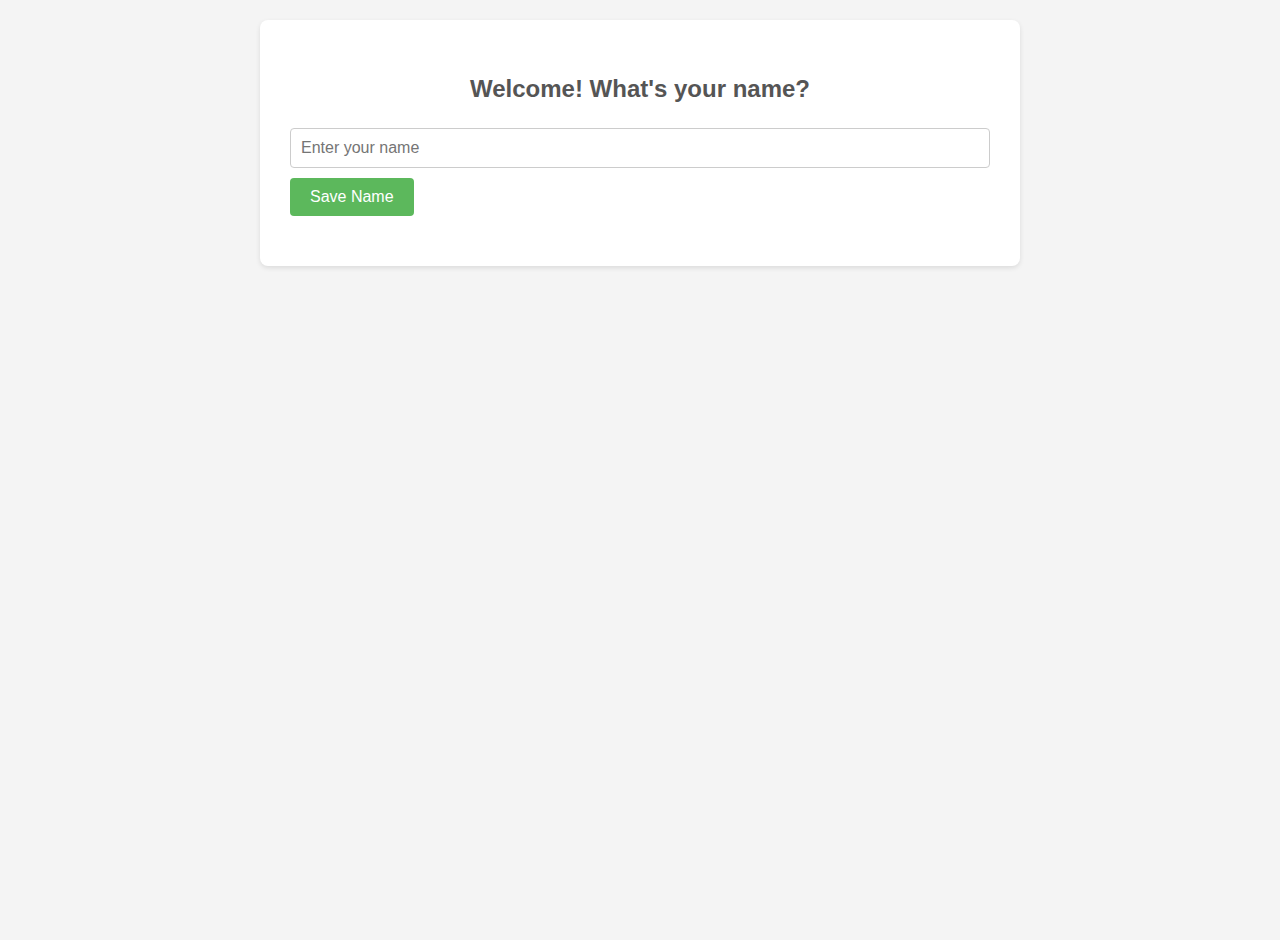
<file: index.html>
<!DOCTYPE html>
<html lang="en">
<head>
    <meta charset="UTF-8">
    <meta name="viewport" content="width=device-width, initial-scale=1.0">
    <title>Office Ordering System</title>
    <link rel="stylesheet" href="style.css">
</head>
<body>
    <div class="container">
        <div id="name-input-section">
            <h2>Welcome! What's your name?</h2>
            <input type="text" id="user-name-input" placeholder="Enter your name">
            <button id="save-name-btn">Save Name</button>
        </div>

        <div id="order-form-section" style="display: none;">
            <h2 id="form-title">What do you want?</h2>
            <p>Hello, <strong id="display-name"></strong>!</p>
            <form id="order-form">
                <div class="order-items-container">
                    <div class="items-header">
                        <h3>Order Items</h3>
                        <small class="description">Add multiple items to your order</small>
                    </div>

                    <div class="items-table-header">
                        <div class="header-item">Item</div>
                        <div class="header-quantity">Quantity</div>
                        <div class="header-actions">Actions</div>
                    </div>

                    <div id="order-items" class="order-items">
                        <!-- Dynamic rows will be added here -->
                    </div>

                    <div class="add-item-container">
                        <button type="button" id="add-item-btn" class="add-btn">
                            <span class="plus-icon">+</span> Add Item
                        </button>
                    </div>
                </div>

                <div class="total-section">
                    <div class="total-display">
                        <label for="total-amount">Total Amount Given:</label>
                        <div class="total-amount-container">
                            <span class="currency">Rs</span>
                            <input type="number" id="total-amount" placeholder="Enter amount given to Kamran" min="0" step="0.01" required>
                        </div>
                    </div>
                    <small class="total-description">Enter the total amount you're giving to Kamran (e.g., 500)</small>
                </div>

                <div class="form-actions">
                    <button type="submit" class="submit-btn">Submit Order</button>
                    <button type="button" id="clear-all-btn" class="clear-btn">Clear All</button>
                </div>
            </form>
            <div id="status-message" class="status"></div>
        </div>
    </div>

    <script src="script.js"></script>
</body>
</html>
</file>
<file: style.css>
body {
    font-family: sans-serif;
    line-height: 1.6;
    margin: 0;
    padding: 20px;
    background-color: #f4f4f4;
    color: #333;
    display: flex;
    justify-content: center;
    align-items: flex-start; /* Align items to the top */
    min-height: 100vh;
}

.container {
    background-color: #fff;
    padding: 30px;
    border-radius: 8px;
    box-shadow: 0 2px 5px rgba(0, 0, 0, 0.1);
    width: 100%;
    max-width: 700px; /* Increased width for row-based layout */
}

h2 {
    text-align: center;
    color: #555;
    margin-bottom: 20px;
}

#name-input-section,
#order-form-section,
#admin-name-section, /* Added admin name section */
#admin-content-section, /* Added admin content section */
#admin-new-order-section /* Added admin new order section */
{
    margin-bottom: 20px;
}

#user-name-input,
#order-form input[type="text"],
#admin-name-input, /* Added admin name input */
#admin-order-form input[type="text"] /* Added admin order form inputs */
{
    width: calc(100% - 22px); /* Adjust for padding and border */
    padding: 10px;
    margin-bottom: 10px;
    border: 1px solid #ccc;
    border-radius: 4px;
    font-size: 1rem;
}

button {
    display: inline-block;
    background-color: #5cb85c;
    color: white;
    padding: 10px 20px;
    border: none;
    border-radius: 4px;
    cursor: pointer;
    font-size: 1rem;
    transition: background-color 0.3s ease;
    margin-right: 5px; /* Add some spacing between buttons */
}

button:last-child {
    margin-right: 0;
}


button:hover {
    background-color: #4cae4c;
}

.form-group {
    margin-bottom: 15px;
}

.form-group label {
    display: block;
    margin-bottom: 5px;
    font-weight: bold;
}

.form-group small.description {
    display: block;
    color: #777;
    font-size: 0.8em;
    margin-top: 3px;
}

.status {
    margin-top: 15px;
    padding: 10px;
    border-radius: 4px;
    text-align: center;
}

.status.success {
    background-color: #dff0d8;
    color: #3c763d;
    border: 1px solid #d6e9c6;
}

.status.error {
    background-color: #f2dede;
    color: #a94442;
    border: 1px solid #ebccd1;
}

/* Admin Page Specific Styles */
.admin-actions { /* Style for the buttons div */
    text-align: center;
    margin-bottom: 20px;
}

#admin-list {
    list-style: none;
    padding: 0;
    margin-top: 20px;
}

/* No Orders Message */
.no-orders {
    background-color: #f8f9fa;
    padding: 20px;
    text-align: center;
    border-radius: 8px;
    color: #6c757d;
    font-style: italic;
    border: 2px dashed #dee2e6;
}

/* Order Card Styles */
.order-card {
    background-color: #fff;
    border: 1px solid #e0e0e0;
    border-radius: 8px;
    margin-bottom: 15px;
    box-shadow: 0 2px 4px rgba(0, 0, 0, 0.1);
    overflow: hidden;
    transition: box-shadow 0.2s ease;
}

.order-card:hover {
    box-shadow: 0 4px 8px rgba(0, 0, 0, 0.15);
}

/* Order Header */
.order-header {
    display: flex;
    justify-content: space-between;
    align-items: center;
    padding: 15px 20px;
    background-color: #f8f9fa;
    border-bottom: 1px solid #e9ecef;
}

.order-user {
    display: flex;
    flex-direction: column;
    gap: 4px;
}

.order-user strong {
    color: #2c3e50;
    font-size: 1.1em;
}

.order-time {
    font-size: 0.85em;
    color: #6c757d;
}

.order-count {
    font-size: 0.8em;
    color: #28a745;
    background-color: #d4edda;
    padding: 2px 6px;
    border-radius: 3px;
    font-weight: 500;
}

.order-actions {
    display: flex;
    align-items: center;
}

/* Delete Button */
.delete-order-btn {
    background-color: #dc3545;
    color: white;
    border: none;
    border-radius: 6px;
    padding: 8px 12px;
    cursor: pointer;
    font-size: 0.9em;
    transition: all 0.2s ease;
    display: flex;
    align-items: center;
    justify-content: center;
    min-width: 36px;
    height: 36px;
}

.delete-order-btn:hover {
    background-color: #c82333;
    transform: scale(1.05);
}

.delete-icon {
    font-size: 1.2em;
    font-weight: bold;
    line-height: 1;
}

/* Order Items */
.order-items {
    padding: 15px 20px;
}

.order-item {
    display: flex;
    justify-content: space-between;
    align-items: center;
    padding: 8px 0;
    border-bottom: 1px solid #f1f3f4;
}

.order-item:last-child {
    border-bottom: none;
}

.item-name {
    font-weight: 500;
    color: #2c3e50;
    flex: 1;
}

.item-quantity {
    color: #6c757d;
    font-size: 0.9em;
    background-color: #f8f9fa;
    padding: 4px 8px;
    border-radius: 4px;
    margin-left: 10px;
}

.item-time {
    font-size: 0.75em;
    color: #adb5bd;
    font-style: italic;
    margin-left: 10px;
}

/* Order Footer */
.order-footer {
    padding: 12px 20px;
    background-color: #f8f9fa;
    border-top: 1px solid #e9ecef;
    text-align: right;
}

.order-amount {
    font-weight: bold;
    color: #28a745;
    font-size: 1.1em;
}

/* Legacy styles for backward compatibility */
#admin-list li:not(.order-card):not(.no-orders) {
    background-color: #eee;
    padding: 10px;
    margin-bottom: 10px;
    border-radius: 4px;
    border-left: 5px solid #5cb85c;
    position: relative;
    padding-right: 80px;
}

#admin-list li:not(.order-card):not(.no-orders) strong {
    color: #333;
}

#admin-list li:not(.order-card):not(.no-orders) span {
    display: block;
    font-size: 0.9em;
    color: #555;
    margin-top: 3px;
}


#download-btn {
    margin-top: 20px;
    background-color: #0275d8;
}

#download-btn:hover {
    background-color: #025aa5;
}

#delete-all-btn { /* Specific style for delete all */
    background-color: #d9534f;
}
#delete-all-btn:hover {
    background-color: #c9302c;
}

/* Removed conflicting #total-amount rule that was hiding the input field */

/* Styles for the element to be captured by html2canvas */
#capture-area {
    padding: 20px;
    background-color: #fff;
    border-radius: 8px;
    box-shadow: 0 2px 5px rgba(0, 0, 0, 0.1);
    width: 100%;
    max-width: 500px;
    box-sizing: border-box; /* Include padding in width */
}

#capture-area h2 {
     margin-bottom: 10px;
}

#capture-area p {
    margin-bottom: 5px;
}

#capture-area ul {
    list-style: none;
    padding: 0;
    margin: 0;
}

#capture-area li {
    background-color: #f9f9f9;
    padding: 8px;
    margin-bottom: 8px;
    border-left: 4px solid #5cb85c;
    font-size: 0.9em;
    /* Remove delete button from capture area */
    position: static;
    padding-right: 8px;
}

#capture-area li strong {
    display: inline-block;
    min-width: 80px; /* Align labels */
}

#capture-area .capture-header,
#capture-area .capture-footer {
    text-align: center;
    margin-bottom: 15px;
    font-size: 0.9em;
    color: #666;
}

#capture-area .capture-footer {
    margin-top: 15px;
    border-top: 1px dashed #ccc;
    padding-top: 10px;
    font-weight: bold;
    font-size: 1em;
    color: #333;
}

#capture-area #capture-total {
    text-align: right;
    margin-top: 10px;
    font-weight: bold;
}

#admin-new-order-section h3 { /* Style for the new form title */
    text-align: center;
    color: #555;
    margin-bottom: 20px;
}

#admin-order-form button[type="button"] { /* Style for the cancel button */
    background-color: #f0ad4e;
}
#admin-order-form button[type="button"]:hover {
    background-color: #ec971f;
}

/* === NEW DYNAMIC ORDER FORM STYLES === */

/* Order Items Container */
.order-items-container {
    margin-bottom: 25px;
}

.items-header {
    text-align: center;
    margin-bottom: 20px;
}

.items-header h3 {
    margin: 0 0 5px 0;
    color: #555;
    font-size: 1.2em;
}

.items-header .description {
    color: #777;
    font-size: 0.9em;
}

/* Table Header */
.items-table-header {
    display: grid;
    grid-template-columns: 2fr 1fr 80px;
    gap: 10px;
    padding: 10px;
    background-color: #f8f9fa;
    border-radius: 6px;
    margin-bottom: 10px;
    font-weight: bold;
    color: #555;
    font-size: 0.9em;
}

.header-item, .header-quantity, .header-actions {
    text-align: center;
}

.header-item {
    text-align: left;
}

/* Order Items */
.order-items {
    margin-bottom: 15px;
}

.order-item-row {
    display: grid;
    grid-template-columns: 2fr 1fr 80px;
    gap: 10px;
    padding: 10px;
    background-color: #fff;
    border: 1px solid #e0e0e0;
    border-radius: 6px;
    margin-bottom: 8px;
    align-items: center;
    transition: box-shadow 0.2s ease;
}

.order-item-row:hover {
    box-shadow: 0 2px 8px rgba(0, 0, 0, 0.1);
}

.order-item-row input[type="text"] {
    width: 100%;
    padding: 8px;
    border: 1px solid #ddd;
    border-radius: 4px;
    font-size: 0.9em;
    box-sizing: border-box;
}

.order-item-row input[type="text"]:focus {
    outline: none;
    border-color: #5cb85c;
    box-shadow: 0 0 0 2px rgba(92, 184, 92, 0.2);
}

/* Delete Button */
.delete-item-btn {
    background-color: #dc3545;
    color: white;
    border: none;
    border-radius: 4px;
    padding: 8px;
    cursor: pointer;
    font-size: 0.8em;
    transition: background-color 0.2s ease;
    width: 100%;
}

.delete-item-btn:hover {
    background-color: #c82333;
}

.delete-item-btn:disabled {
    background-color: #6c757d;
    cursor: not-allowed;
    opacity: 0.6;
}

/* Add Item Button */
.add-item-container {
    text-align: center;
    margin-bottom: 20px;
}

.add-btn {
    background-color: #28a745;
    color: white;
    border: none;
    border-radius: 6px;
    padding: 12px 20px;
    cursor: pointer;
    font-size: 1em;
    transition: background-color 0.2s ease;
    display: inline-flex;
    align-items: center;
    gap: 8px;
}

.add-btn:hover {
    background-color: #218838;
}

.plus-icon {
    font-size: 1.2em;
    font-weight: bold;
}

/* Total Section */
.total-section {
    background-color: #f8f9fa;
    padding: 20px;
    border-radius: 8px;
    margin-bottom: 20px;
    border: 2px solid #e9ecef;
}

.total-display {
    display: flex;
    justify-content: space-between;
    align-items: center;
    font-size: 1.1em;
    font-weight: bold;
}

.total-display label {
    color: #555;
    margin: 0;
}

.total-amount-container {
    display: flex;
    align-items: center;
    gap: 5px;
}

.currency {
    color: #555;
    font-weight: bold;
}

#total-amount {
    background-color: #fff;
    border: 2px solid #5cb85c;
    border-radius: 6px;
    padding: 10px 15px;
    font-size: 1.1em;
    font-weight: bold;
    color: #2d5a2d;
    text-align: right;
    width: 200px;
    box-sizing: border-box;
    cursor: text;
    outline: none;
}

#total-amount:focus {
    border-color: #28a745;
    box-shadow: 0 0 0 3px rgba(40, 167, 69, 0.25);
    background-color: #f8fff8;
}

#total-amount:hover {
    border-color: #28a745;
}

.total-description {
    display: block;
    color: #777;
    font-size: 0.85em;
    margin-top: 8px;
    text-align: center;
    font-style: italic;
}

/* Form Actions */
.form-actions {
    display: flex;
    gap: 15px;
    justify-content: center;
    flex-wrap: wrap;
}

.submit-btn {
    background-color: #007bff;
    color: white;
    border: none;
    border-radius: 6px;
    padding: 12px 30px;
    cursor: pointer;
    font-size: 1.1em;
    font-weight: bold;
    transition: background-color 0.2s ease;
}

.submit-btn:hover {
    background-color: #0056b3;
}

.clear-btn {
    background-color: #6c757d;
    color: white;
    border: none;
    border-radius: 6px;
    padding: 12px 20px;
    cursor: pointer;
    font-size: 1em;
    transition: background-color 0.2s ease;
}

.clear-btn:hover {
    background-color: #545b62;
}

/* Responsive Design */
@media (max-width: 768px) {
    .container {
        max-width: 100%;
        padding: 20px;
    }

    .items-table-header,
    .order-item-row {
        grid-template-columns: 1fr;
        gap: 8px;
        text-align: left;
    }

    .header-actions {
        display: none;
    }

    .delete-item-btn {
        margin-top: 8px;
        width: auto;
        align-self: flex-end;
    }

    .total-display {
        flex-direction: column;
        gap: 10px;
        text-align: center;
    }

    #total-amount {
        width: 100%;
        max-width: 200px;
        margin: 0 auto;
    }

    .form-actions {
        flex-direction: column;
    }

    .submit-btn, .clear-btn {
        width: 100%;
    }

    /* Admin page responsive styles */
    .order-header {
        flex-direction: column;
        align-items: flex-start;
        gap: 10px;
    }

    .order-actions {
        align-self: flex-end;
    }

    .order-item {
        flex-direction: column;
        align-items: flex-start;
        gap: 5px;
    }

    .item-quantity {
        margin-left: 0;
        align-self: flex-start;
    }
}
</file>
